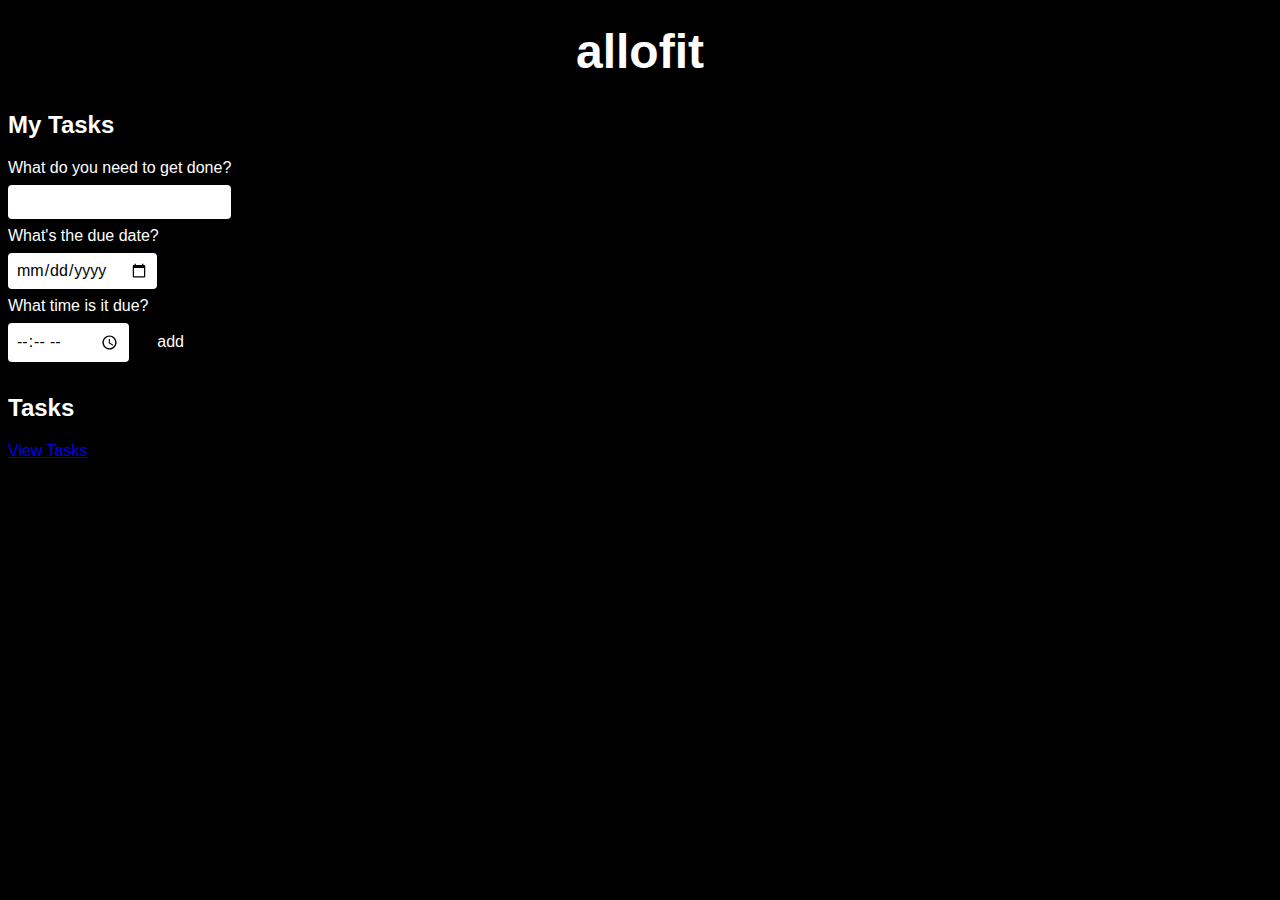
<file: index.html>
<!DOCTYPE html>
<html>
  <head>
    <meta charset="UTF-8">
    <title>allofit</title>
    <link rel="stylesheet" href="style.css">
  </head>
  <body>
    <header>
      <h1>allofit</h1>
    </header>
    <main>
      <section>
        <h2>My Tasks</h2>
        <form>
          <label for="title">What do you need to get done?</label>
          <input type="text" id="title" name="title" required>
          <label for="date">What's the due date?</label>
          <input type="date" id="date" name="date" required>
          <label for="time">What time is it due?</label>
          <input type="time" id="time" name="time" required>
          <button type="submit">add</button>
        </form>
      </section>
      <section>
        <h2>Tasks</h2>
        <a href="tasklist.html">View Tasks</a>
        <ul id="task-list"></ul>
      </section>
    </main>
    <script src="app.js"></script>
  </body>
</html>
</file>
<file: style.css>
body {
  background-color: black;
  color: white;
  font-family: Arial, sans-serif;
}

header {
  text-align: center;
}

h1 {
  font-size: 3em;
  margin: 0.5em 0;
}

section {
  margin: 2em 0;
}

label {
  display: block;
  margin: 0.5em 0;
}

input[type="text"],
input[type="date"],
input[type="time"],
button {
  font-size: 1em;
  padding: 0.5em;
  border: none;
  border-radius: 0.25em;
  background-color: white;
  color: black;
  font-family: Arial, sans-serif;
  margin-right: 1em;
}

button {
  background-color: black;
  color: white;
  cursor: pointer;
}

ul {
  list-style: none;
  padding: 0;
}

li {
  margin-bottom: 0.5em;
  font-size: 1.2em;
}

input[type="checkbox"] {
  margin-right: 1em;
}
</file>
